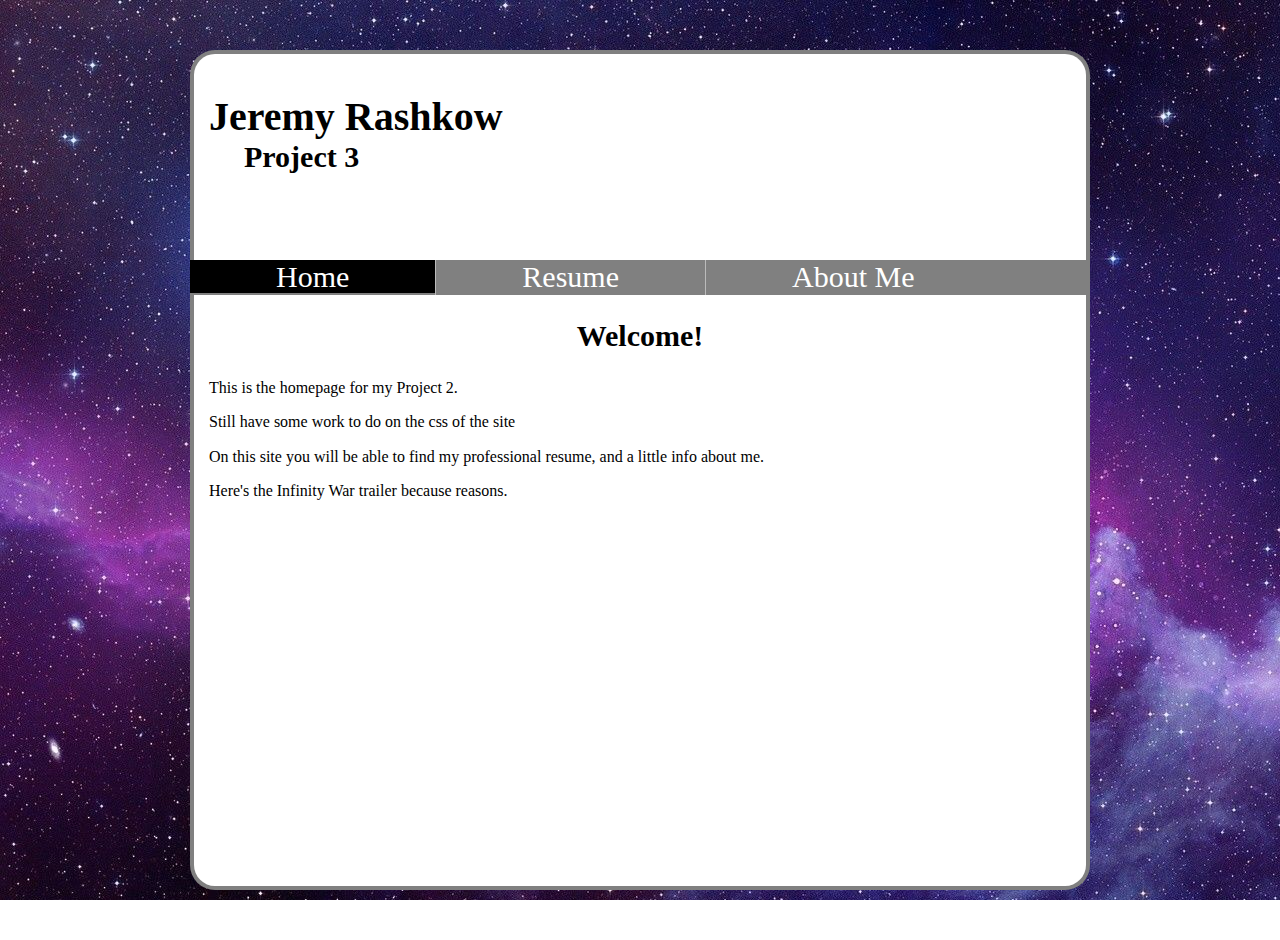
<file: index.html>
<!DOCTYPE html> 

<html lang ="en">

  <head>
    <!--
    ITMD-361 Project 2  Homepage
    Author: Jeremy Rashkow
    Date Last Edited: 02/28/2018
    Filename: index.html   	  	
    -->
    <meta charset="UTF-8">
    <link href="styles/project_02.css" rel="stylesheet" type="text/css" />
    <link href="styles/normalize.css" rel="stylesheet" type="text/css" />
    <title>ITMD-361 Project</title>
  </head>
	
  <body>	
	  
    <header id="banner">
      <h1>Jeremy Rashkow</h1>
      <h3>Project 3</h3>
    </header>	
	
    <nav id="nav">
      <ul>
        <li><a class="active" href="index.html">Home</a></li>
        <li><a href="resume.html">Resume</a></li>
        <li><a href="aboutme.html">About Me</a></li>
      </ul>
    </nav>
	
    <section id="index_sec_1">
      <h2>Welcome!</h2>
      <p>This is the homepage for my Project 2.</p>
      <p>Still have some work to do on the css of the site</p>
      <p>On this site you will be able to find my professional resume, and a little info about me.</p>
      <p>Here's the Infinity War trailer because reasons.</p>
      <iframe src="https://www.youtube.com/embed/6ZfuNTqbHE8" allowfullscreen></iframe>
    </section>
	
  </body>

</html>
</file>
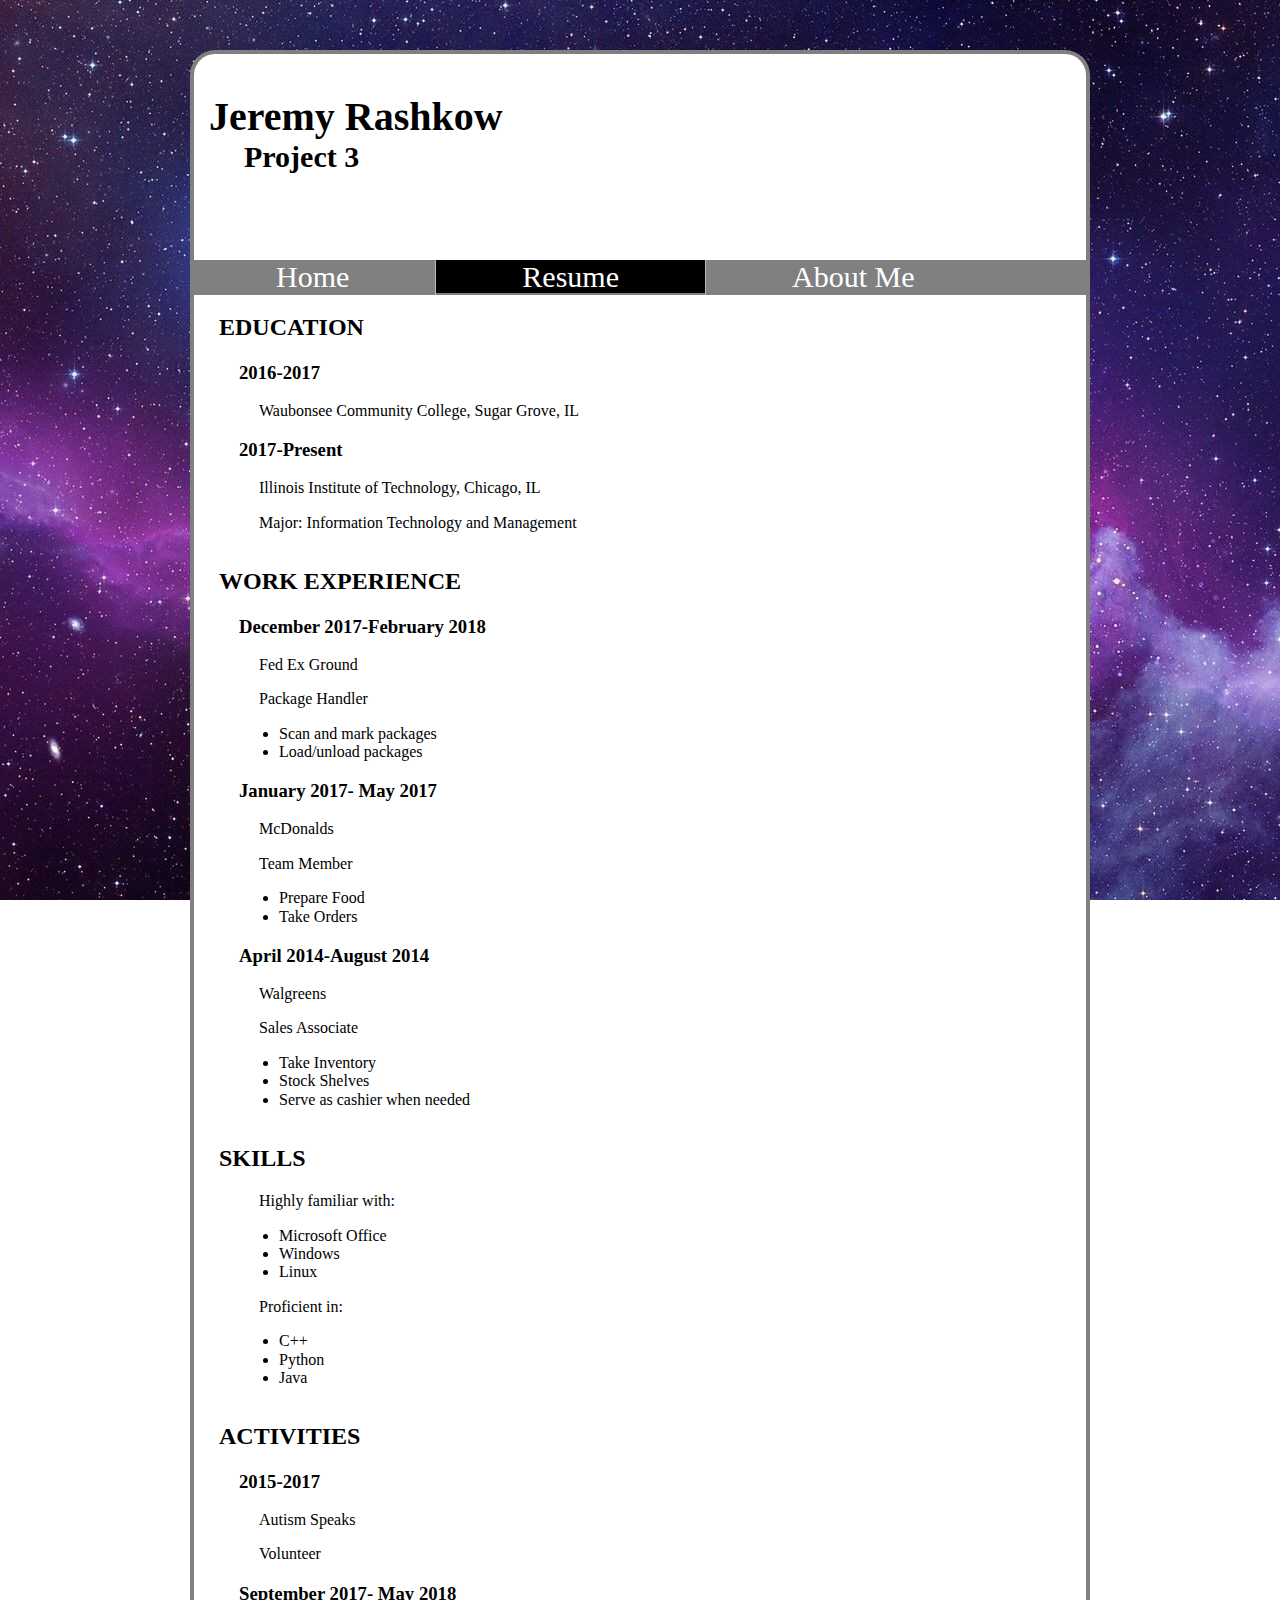
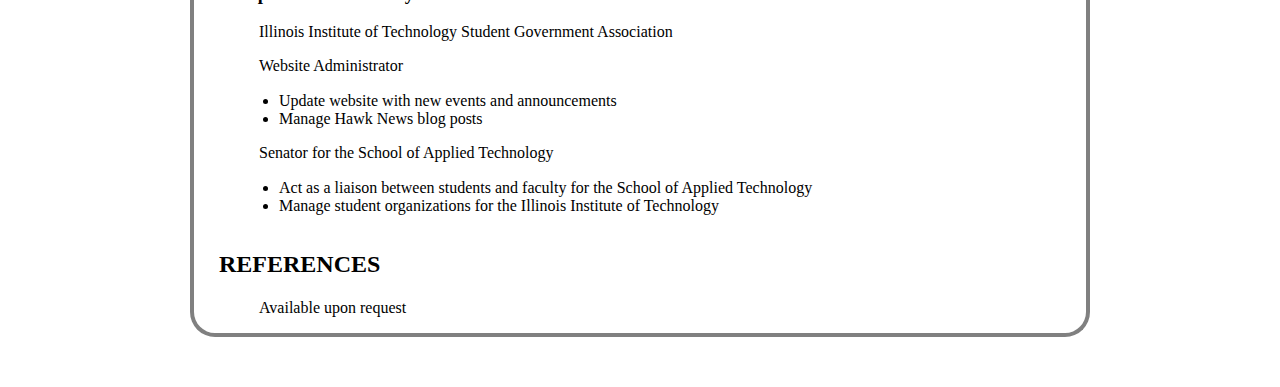
<file: resume.html>
<!DOCTYPE html> 

<html lang ="en">

  <head>
    <!--
    ITMD-361 Project 1 Resume Page
    Author: Jeremy Rashkow
    Date Last Edited: 02/28/2018
    Filename: index.html   	  	
    -->
    <meta charset="UTF-8">
    <link href="styles/project_02.css" rel="stylesheet" type="text/css" />
    <link href="styles/normalize.css" rel="stylesheet" type="text/css" />
    <title>ITMD-361 Project</title>	
  </head>
	
  <body>
	  
    <header id="banner">
      <h1>Jeremy Rashkow</h1>
      <h3>Project 3</h3>
    </header>
	
    <nav id="nav">
      <ul>
        <li><a href="index.html">Home</a></li>
        <li><a class="active" href="resume.html">Resume</a></li>
        <li><a href="aboutme.html">About Me</a></li>
      </ul>
    </nav>
	
    <section id="resume_education">
      <h2>EDUCATION</h2>	
      <h3>2016-2017</h3>			
      <p>Waubonsee Community College, Sugar Grove, IL</p>
      <h3>2017-Present</h3>			
      <p>Illinois Institute of Technology, Chicago, IL</p>
      <p>Major: Information Technology and Management</p>
    </section>
		
    <section id="resume_experience">
      <h2>WORK EXPERIENCE</h2>
      <h3>December 2017-February 2018</h3>
      <p>Fed Ex Ground</p>
      <p>Package Handler</p>
      <ul>
        <li>Scan and mark packages</li>
        <li>Load/unload packages</li>
      </ul>
      <h3>January 2017- May 2017</h3>		
      <p>McDonalds</p>
      <p>Team Member</p>
      <ul>
        <li>Prepare Food</li>
        <li>Take Orders</li>
      </ul>
      <h3>April 2014-August 2014</h3>		
      <p>Walgreens</p>
      <p>Sales Associate</p>
      <ul>
        <li>Take Inventory</li>
        <li>Stock Shelves</li>
	<li>Serve as cashier when needed</li>
      </ul>
    </section>
		
    <section id="resume_skills">
      <h2>SKILLS</h2>	
      <p>Highly familiar with:</p>
      <ul>
        <li>Microsoft Office</li>
        <li>Windows</li>
        <li>Linux</li>
      </ul>
      <p>Proficient in:</p> 
      <ul>
        <li>C++</li>
        <li>Python</li>
        <li>Java</li>
      </ul>
    </section>
		
    <section id="resume_activities">
      <h2>ACTIVITIES</h2>
      <h3>2015-2017</h3>			
      <p>Autism Speaks</p> 	
      <p>Volunteer</p>
      <h3>September 2017- May 2018</h3>	
      <p>Illinois Institute of Technology Student Government Association</p>
      <p>Website Administrator</p>
      <ul>
        <li>Update website with new events and announcements</li>
        <li>Manage Hawk News blog posts</li>
      </ul>
      <p>Senator for the School of Applied Technology</p>
      <ul>
        <li>Act as a liaison between students and faculty for the School of Applied Technology</li>
        <li>Manage student organizations for the Illinois Institute of Technology</li>
      </ul>
    </section>
		
    <section id="resume_references">
      <h2>REFERENCES</h2>		
      <p>Available upon request</p>
    </section>
		
  </body>

</html>
</file>
<file: styles/project_02.css>
/*Body Styles*/
body {
  background-image: url("../images/page_background.jpg");
  background-attachment: fixed;
  font-family: Arial Black;
  display: block;
  margin: 0 auto;
  width: 900px;
}

/*Banner Styles*/
#banner {
  box-sizing: border-box;
  border: 4px solid gray;
  border-bottom: none;
  background-color: white;
  border-radius: 25px 25px 0px 0px;
  margin-top: 50px;
  float: left;
  height: 210px;
  overflow: hidden;
  width: 900px;
}

#banner h1 {
  padding-top: 40px;
  font-size: 40px;
  padding-left: 15px;
  margin: 0;
}

#banner h3 {
  font-size: 30px;
  padding-left: 50px;
  padding-top: 0px;
  margin: 0;
}

/*Navigation Styles*/
#nav ul {
  background: gray;
  padding: 0;
  margin: 0;
  list-style: none;
  overflow: hidden;
  width: 900px;
}

#nav ul li {
  float:left;
  font-size: 30px;
}

#nav ul li a {
  color: white;
  text-align: center;
  text-decoration: none;
  padding-left: 86px;
  padding-right: 86px;
}

#nav ul li a:last-of-type {
  padding-right: 86px;
}

#nav ul li:hover {
  background: black;
}

#nav ul li a:hover {
  background-color: black;
}

#nav li {
  border-right: 1px solid #bbb;
}

#nav li:last-child {
  border-right: none;
}

li a:hover:not(.active) {
  background-color: #111;
}

.active {
  background-color: black;
}

/*Section Styles*/
section {
  box-sizing: border-box;
  border: 4px solid gray;
  border-bottom:none;
  border-top: none;
  float: left;
  padding:0;
  margin:0;
  overflow: hidden;
  background: white;
  width: 900px;
}

section:last-of-type {
  border-radius: 0px 0px 25px 25px;
  margin-bottom: 50px;
  border-bottom: 4px solid gray;
} 

#resume_education, #resume_experience, #resume_skills, #resume_activities, #resume_references {
  padding-left: 25px;
}

#resume_education, #resume_experience, #resume_skills, #resume_activities, #resume_references {
  padding-left: 25px;
}

/*Heading Styles*/
#resume_education h3, #resume_experience h3, #resume_skills h3, #resume_activities h3, #resume_references h3 {
  padding-left: 20px;
}

#index_sec_1 h2 {
  font-size: 30px;
  text-align: center;
}

#aboutme_sec_1 h2, #aboutme_sec_2 h2 {
  font-size: 30px;
  text-align: center;
}

#aboutme_sec_1 {
	padding-right: 8px;
}

.slider {
	display: block;
	margin: 0 auto;
}

/*Paragraph Styles*/
#index_sec_1 p {
  font-size: 16px;
  text-align: left;
  padding-left: 15px;
}

#resume_education p, #resume_experience p, #resume_skills p, #resume_activities p, #resume_references p {
  padding-left: 40px;
}

/*List Styles*/
#resume_education ul, #resume_experience ul, #resume_skills ul, #resume_activities ul, #resume_references ul {
  padding-left: 60px;
}

#aboutme_sec_1 ul li {
  list-style-type: none;
  padding-left: 25px;
}

/*Image Styles*/
#aboutme_sec_1 img {
  padding-top: 25px;
  display: block;
  float: left;
  padding-left: 25px;
  padding-right: 25px;
  padding-bottom: 25px;
}

/*Video Link Styles*/
iframe  {
  border: none;
  display: block;
  height: 350px;
  margin-left: auto;
  margin-right: auto;
  padding-bottom: 20px;
  width: 700px;
}
</file>
